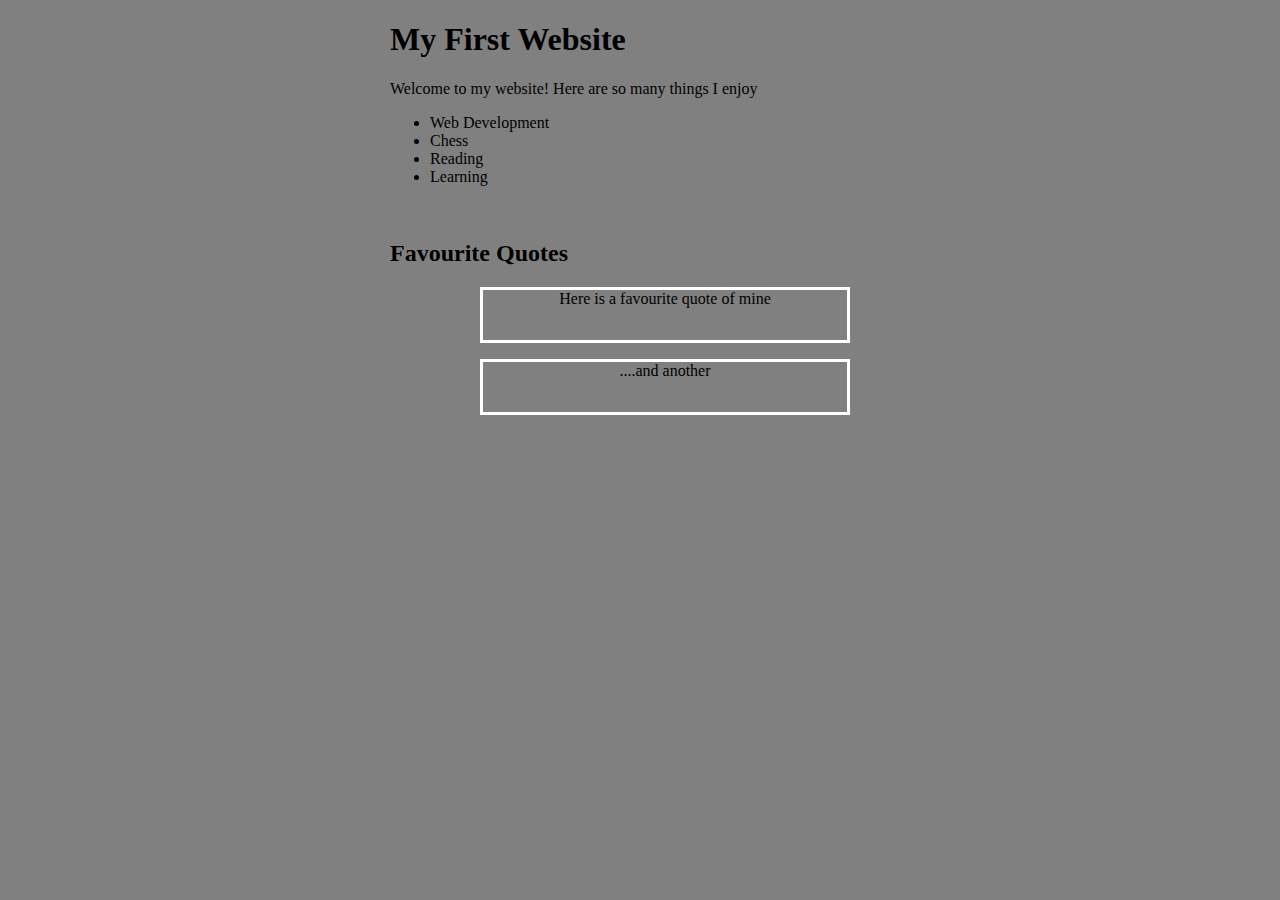
<file: assis1.html>
<!doctype html>
<html>
 <head>
     <title>
         Assisgnment
     </title>
 </head> 
 <style>
     body{
         background:grey;
     }
     div
     {
         width:500px;
         margin:auto;
     }
     #sect
     {
         

        height:50px;
        
         
         
         
         border-top:50px;
         border-style:solid;;
         border-width:3px;
         border-color:white;
         text-align:center;
         
         margin-left:50px;
         align-self:center;

     }
     #sect1
     {
         text-align: center;
         height:50px;
         border-style:solid;;
         border-width:3px;
         border-color:white;
         margin-left:50px;
         align-self:center;

     }
 </style>  
 <body>
     <div>
 <h1>My First Website</h1>
 <p>Welcome to my website! Here are so many things I enjoy</p>
 <ul>
     <li> Web Development</li>
     <li> Chess</li>
     <li>Reading</li>
     <li> Learning</li>
 </ul><br>
 <h2>Favourite Quotes</h2>
 <blockquote>
     <p id="sect"> Here is a favourite quote of mine </p>
     <p id="sect1"> ....and another</p>
 </blockquote>
 </div>
 </body>
 </html>
</file>
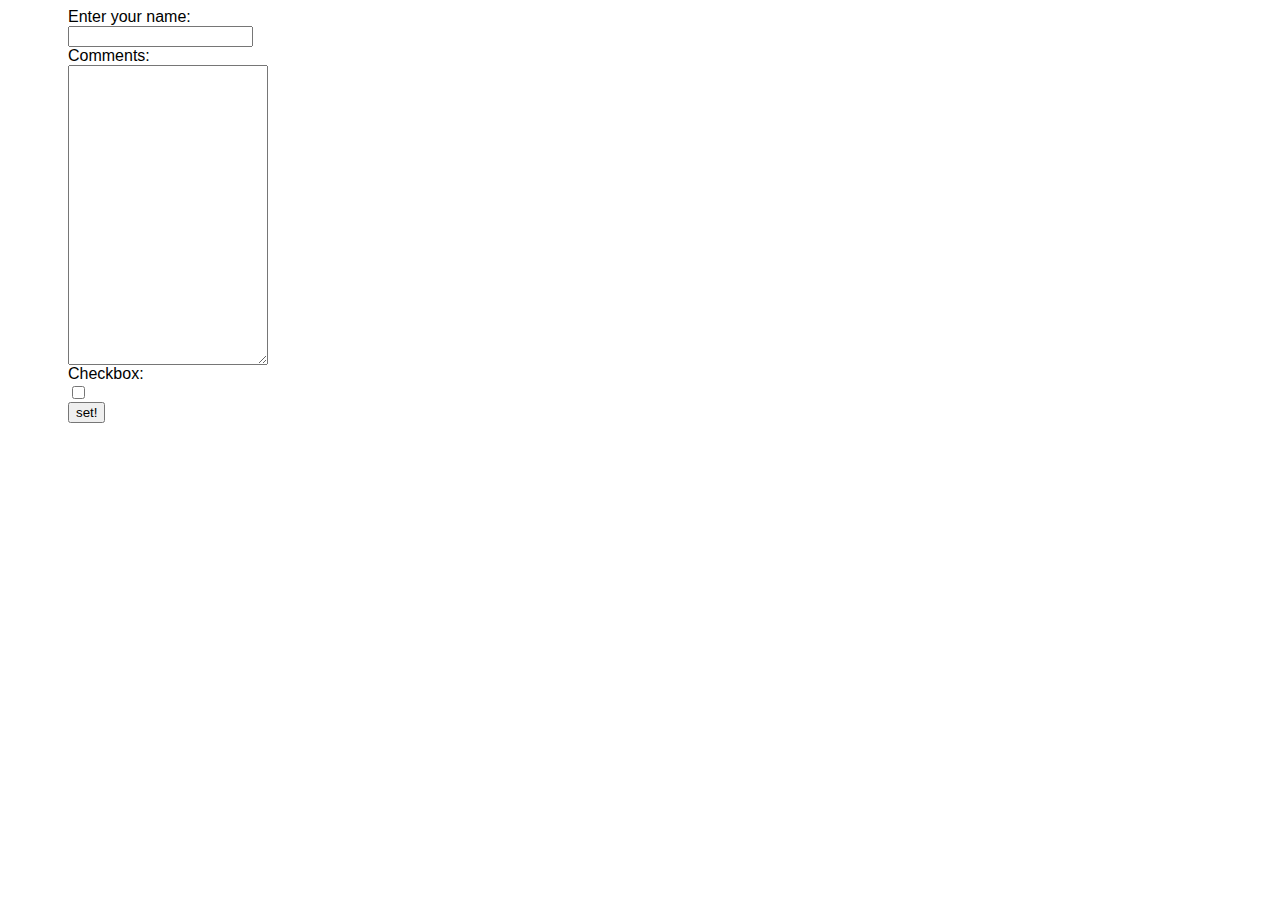
<file: labelcheckbox.html>
<html>
    <meta charset="utf-8"/>
    <head>
        <title>Labelling</title>
    </head>
    <link rel="stylesheet" href="labelcss.css"/>
    <body>
        <form action="" method="get">
            <ul>
                <li>
            <label for="label">Enter your name: </label>
            <input id="label" name="name"/>
                </li>
                <li>
                    <label for="com">Comments:</label>
                    <textarea id="com" name="comments">
                        </textarea>
                </li>
                <li>
                    <label for="check">Checkbox:</label>
                    <input id="check" type="checkbox"/>
                </li>
                <li>
                    <input type="submit" value="set!"/>
                </li>
                </ul>

        </form>
    </body>

</html>
</file>
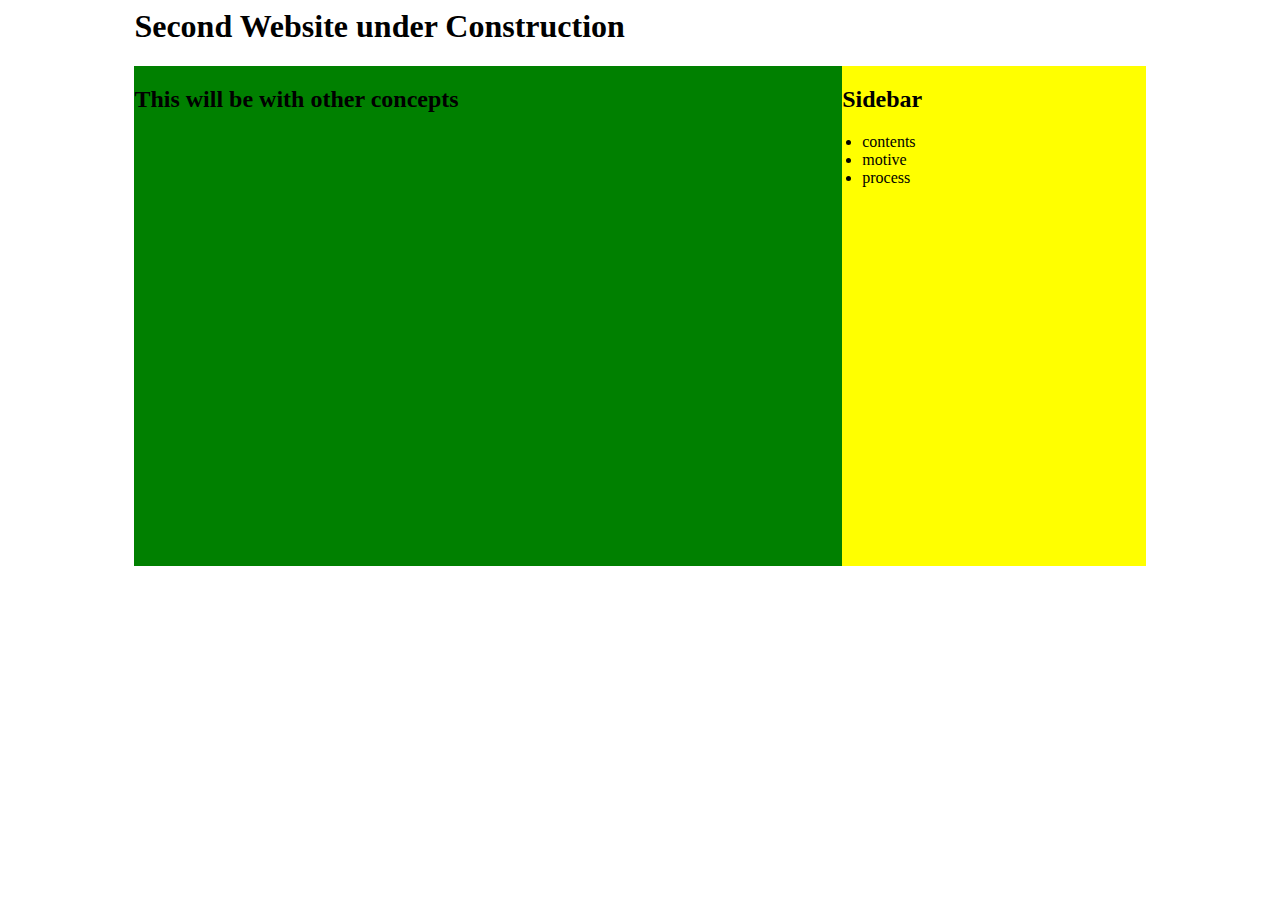
<file: secondweb1.html>
<html>
    <head>
        <title>Second Website</title>
    </head>
    <link rel="stylesheet" href="style2.css"/>
    <body>
        <div class="say">
        <h1>Second Website under Construction</h1>
        <div class="do">
        <h2>This will be with other concepts </h2>
        
        </div>
<aside>
        <h2>Sidebar</h2>
        <ul>
            <li>contents</li>
            <li>motive</li>
            <li>process</li>
        </ul>

        </aside>
        </div>
    </body>
</html>
</file>
<file: labelcss.css>
form li{
    list-style:none;
    margin-bottom:30x;
    font-family:sans-serif;
    padding-left:20px;

}
   label{
       display:block;
       font-family:Arial, Helvetica, sans-serif;
   } 
   textarea{
       width:200px;
       height:300px;
   }
</file>
<file: style2.css>
.say
{
    min-width:500px;
width:80%;
    background:white;
    margin:auto;
}
.do,aside{
    height:500px;
}
.do
{
    
    background:green;
    float:left;
    width:70%;
    
}

aside
{
    background:yellow;
    float:left;
    width:30%;
    padding-left:0;
}
aside ul{
    padding-left:20px;
}
</file>
